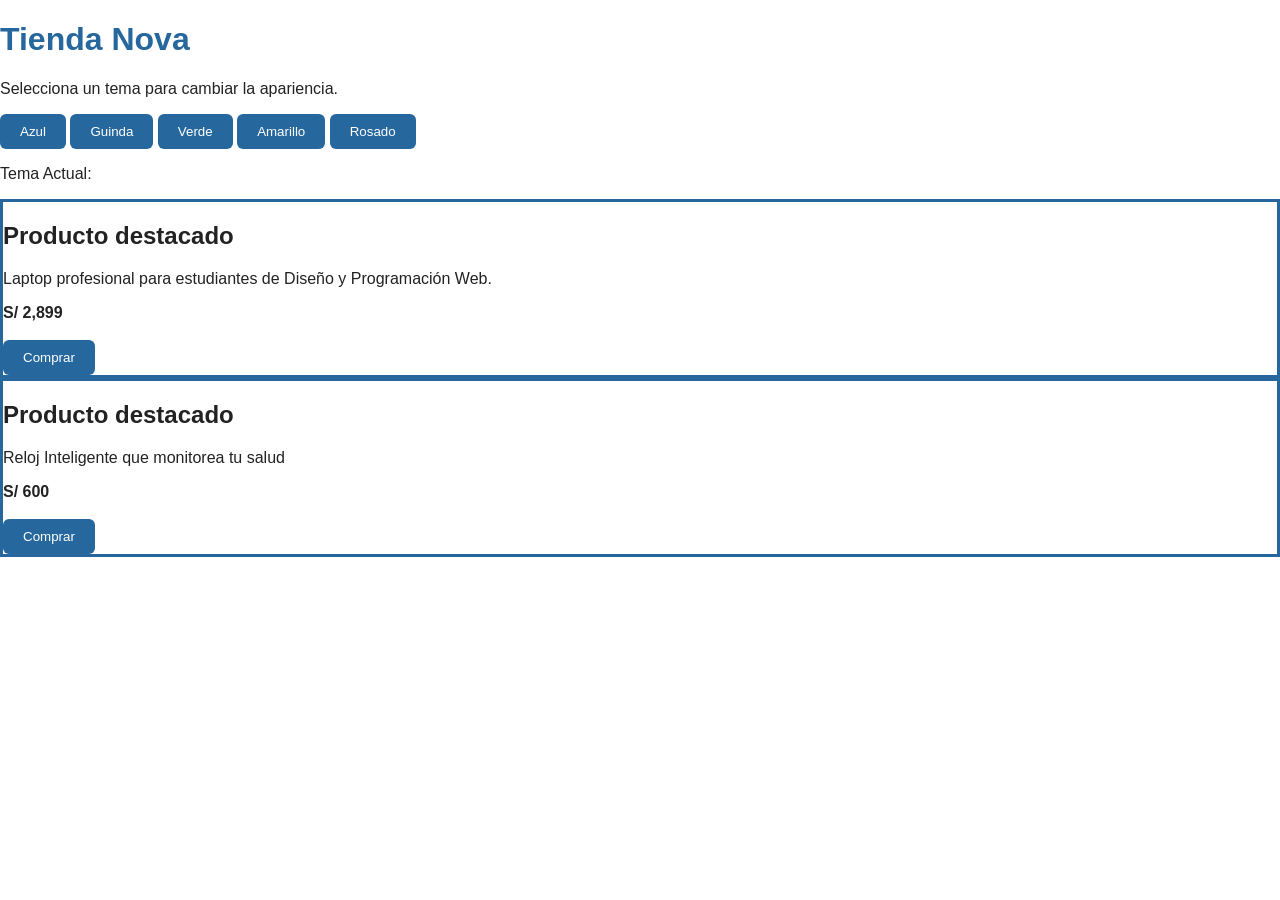
<file: index.html>
<!DOCTYPE html>
<html lang="es">
<head>
    <meta charset="UTF-8">
    <meta name="viewport" content="width=device-width, initial-scale=1.0">
    <title>Sistema de Temas</title>
    <link rel="stylesheet" href="./css/estilos.css">
</head>
<body>
    <main class="contenedor" id="tema">
        <h1>Tienda Nova</h1>
        <p>Selecciona un tema para cambiar la apariencia.</p>
<div class="botones" >
            <button id="azul">Azul</button>
            <button id="guinda">Guinda</button>
            <button id="verde">Verde</button>
            <button id="amarillo">Amarillo</button>
            <button id="rosa">Rosado</button>
        </div>
        <p id="tema-actual">Tema Actual:</p>
        <section class="tarjeta">
            <h2>Producto destacado</h2>
            <p>Laptop profesional para estudiantes de Diseño y Programación Web.</p>
            <strong>S/ 2,899</strong>
            <br><br>
            <button>Comprar</button>
        </section>
        <section class="tarjeta">
            <h2>Producto destacado</h2> 
            <p>Reloj Inteligente que monitorea tu salud</p>
            <strong>S/ 600</strong>
            <br><br>
            <button>Comprar</button>
        </section>
    </main>
    <script src="./Js/app.js"></script>
</body>
</html>
</file>
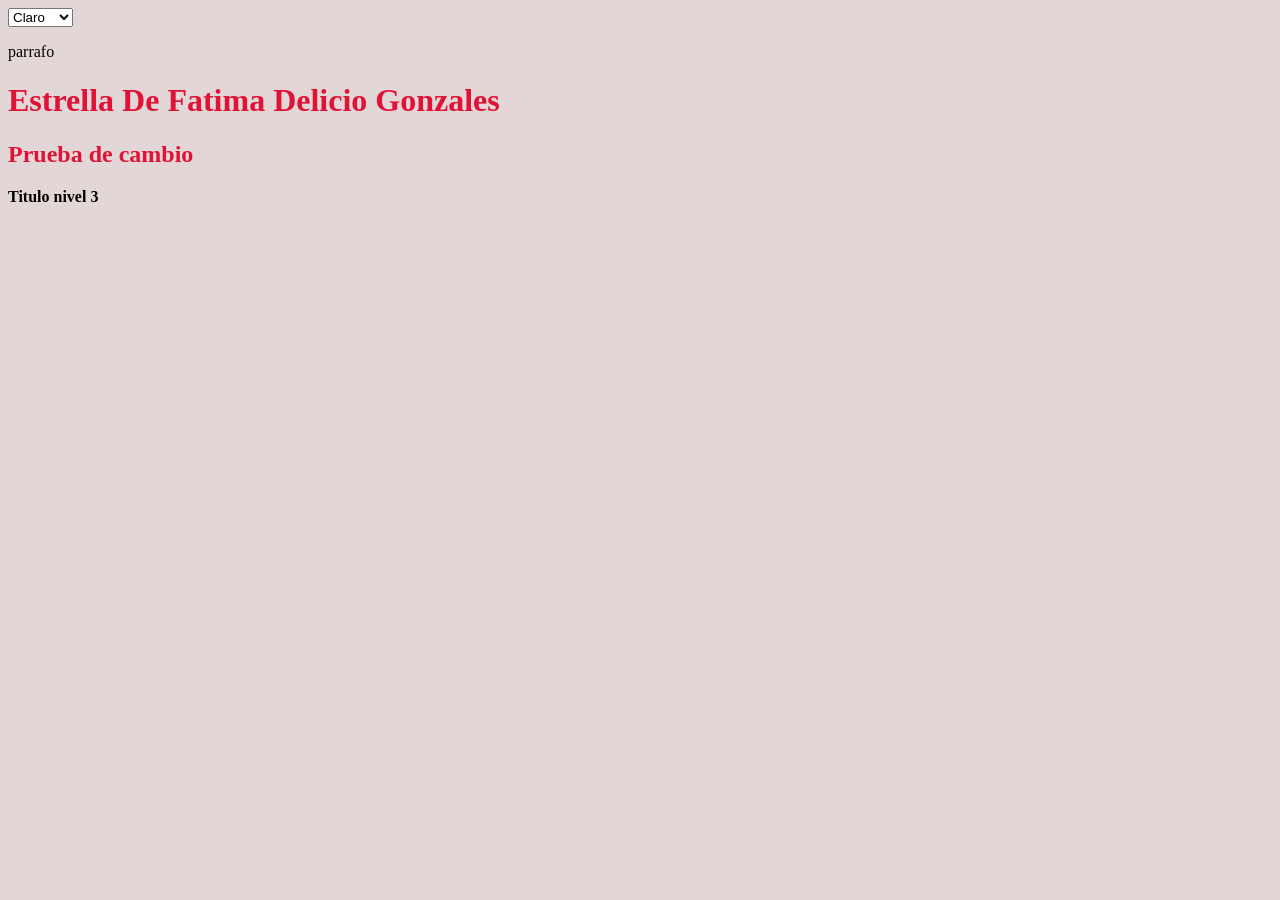
<file: index2.html>
<!DOCTYPE html>
<html lang="en">
<head>
    <meta charset="UTF-8">
    <meta name="viewport" content="width=device-width, initial-scale=1.0">
    <title>Document</title>
    <link rel="stylesheet" href="./css/style.css">
</head>
<body>
    <select id="tema" >
        <option value="modoclaro">Claro</option>
        <option value="modooscuro">Oscuro</option>
        <option value="modoverde">Verde</option>
    </select>
    <p>parrafo</p>
    <h1>Estrella De Fatima Delicio Gonzales</h1>
    <h2>Prueba de cambio</h2>
    <h3>Titulo nivel 3</h3>

    <script src="./Js/script.js"></script>
</body>
</html>
</file>
<file: css/estilos.css>
:root {
    --color-principal: #26689d;
    --color-fondo: #ffffff;
    --color-texto: #222222;
    --color-tarjeta: #ffffff;
}
.tema-azul {
    --color-principal: #26689d;
    --color-fondo: #eaf3f9;
    --color-texto: #222222;
    --color-tarjeta: #ffffff;
    --radio-tarjeta: 10px; 
}
.tema-guinda {
    --color-principal: #800018;
    --color-fondo: #f9eeee;
    --color-texto: #222222;
    --color-tarjeta: #ffffff;
    --radio-tarjeta: 20px; 
}
.tema-verde {
    --color-principal: #26734d;
    --color-fondo: #edf8f2;
    --color-texto: #222222;
    --color-tarjeta: #ffffff;
    --radio-tarjeta: 30px; 
}
.tema-amarillo {
    --color-principal: #d99b00;
    --color-fondo: #fff8df;
    --color-texto: #222222;
    --color-tarjeta: #ffffff;
    --radio-tarjeta: 40px; 
}
.tema-rosa {
    --color-principal: #ec0d75;
    --color-fondo: #f6e4f8;
    --color-texto: #794061;
    --color-tarjeta: #ffffff;
    --radio-tarjeta: 50px; 
}
body {
    margin: 0;
    font-family: Arial, sans-serif;
    background-color: var(--color-fondo);
    color: var(--color-texto);
}

h1 {
    color: var(--color-principal);
}

.tarjeta {
    background-color: var(--color-tarjeta);
    border: 3px solid var(--color-principal);
    border-radius: var(--radio-tarjeta);
}

button {
    background-color: var(--color-principal);
    color: white;
    border: none;
    padding: 10px 20px;
    border-radius: 6px;
    cursor: pointer;
}
</file>
<file: css/style.css>
:root{
    --colorfondo: rgb(226, 214, 214);
    --colorletra:black;
    --colorencabezados: rgb(224, 18, 53);
}

body{
    background: var(--colorfondo);
    color: var(--colorletra);
}

h1{
    color: var(--colorencabezados);
}
h2{
    --tamanotexto:1.5rem;
    color: var(--colorencabezados);
    font-size: var(--tamanotexto);
}

h3{
    font-size: var(--tamanotexto);
}

.modoclaro{
    --colorfondo: rgb(226, 214, 214);
    --colorletra:black;
    --colorencabezados: rgb(224, 18, 53);
}

.modooscuro{
    --colorfondo: rgb(27, 26, 26);
    --colorletra:rgb(250, 234, 234);
    --colorencabezados: rgb(197, 6, 188);
}
.modoverde{
    --colorfondo: rgb(147, 228, 123);
    --colorletra:black;
    --colorencabezados: rgb(43, 20, 105);
}
</file>
